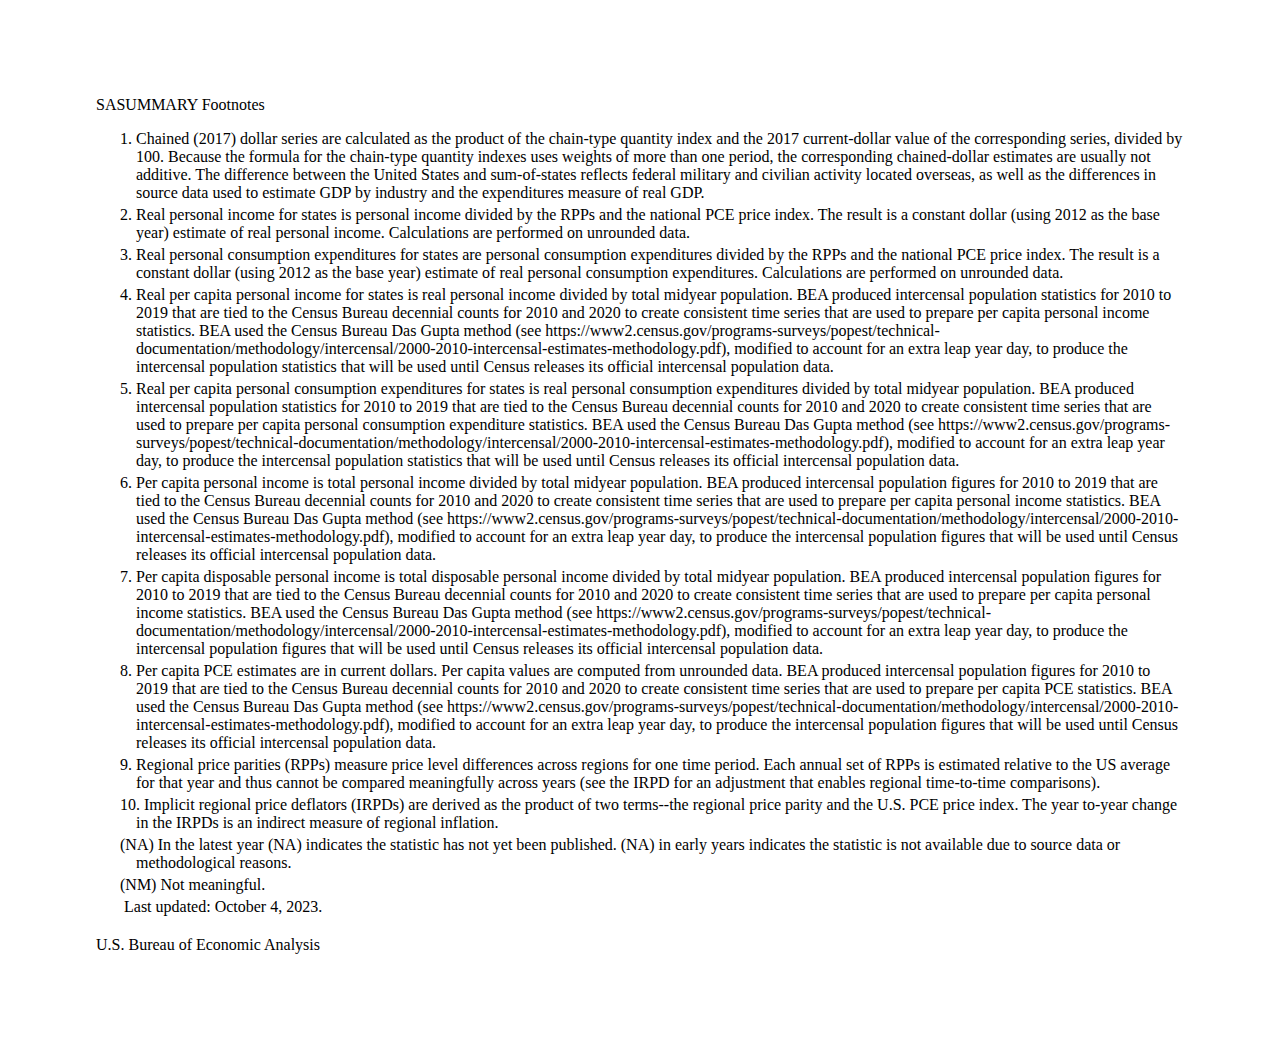
<file: SASUMMARY/SASUMMARY__Footnotes.html>
<HTML><HEAD><TITLE>SASUMMARY Footnotes</TITLE><STYLE>UL{text-indent:-1em;list-style-type:none;list-style-image:none;} LI{padding-bottom: 0.25em;} BODY{margin:1in;}</STYLE></HEAD><BODY>
<DIV>SASUMMARY Footnotes</DIV><DIV><UL>

<LI>1.&nbsp;Chained (2017) dollar series are calculated as the product of the chain-type quantity index and the 2017 current-dollar value of the corresponding series, divided by 100. Because the formula for the chain-type quantity indexes uses weights of more than one period, the corresponding chained-dollar estimates are usually not additive. The difference between the United States and sum-of-states reflects federal military and civilian activity located overseas, as well as the differences in source data used to estimate GDP by industry and the expenditures measure of real GDP.</LI>
<LI>2.&nbsp;Real personal income for states is personal income divided by the RPPs and the national PCE price index. The result is a constant dollar (using 2012 as the base year) estimate of real personal income. Calculations are performed on unrounded data.</LI>
<LI>3.&nbsp;Real personal consumption expenditures for states are personal consumption expenditures divided by the RPPs and the national PCE price index. The result is a constant dollar (using 2012 as the base year) estimate of real personal consumption expenditures. Calculations are performed on unrounded data.</LI>
<LI>4.&nbsp;Real per capita personal income for states is real personal income divided by total midyear population. BEA produced intercensal population statistics for 2010 to 2019 that are tied to the Census Bureau decennial counts for 2010 and 2020 to create consistent time series that are used to prepare per capita personal income statistics. BEA used the Census Bureau Das Gupta method (see https://www2.census.gov/programs-surveys/popest/technical-documentation/methodology/intercensal/2000-2010-intercensal-estimates-methodology.pdf), modified to account for an extra leap year day, to produce the intercensal population statistics that will be used until Census releases its official intercensal population data.</LI>
<LI>5.&nbsp;Real per capita personal consumption expenditures for states is real personal consumption expenditures divided by total midyear population. BEA produced intercensal population statistics for 2010 to 2019 that are tied to the Census Bureau decennial counts for 2010 and 2020 to create consistent time series that are used to prepare per capita personal consumption expenditure statistics. BEA used the Census Bureau Das Gupta method (see https://www2.census.gov/programs-surveys/popest/technical-documentation/methodology/intercensal/2000-2010-intercensal-estimates-methodology.pdf), modified to account for an extra leap year day, to produce the intercensal population statistics that will be used until Census releases its official intercensal population data.</LI>
<LI>6.&nbsp;Per capita personal income is total personal income divided by total midyear population. BEA produced intercensal population figures for 2010 to 2019 that are tied to the Census Bureau decennial counts for 2010 and 2020 to create consistent time series that are used to prepare per capita personal income statistics. BEA used the Census Bureau Das Gupta method (see https://www2.census.gov/programs-surveys/popest/technical-documentation/methodology/intercensal/2000-2010-intercensal-estimates-methodology.pdf), modified to account for an extra leap year day, to produce the intercensal population figures that will be used until Census releases its official intercensal population data.</LI>
<LI>7.&nbsp;Per capita disposable personal income is total disposable personal income divided by total midyear population. BEA produced intercensal population figures for 2010 to 2019 that are tied to the Census Bureau decennial counts for 2010 and 2020 to create consistent time series that are used to prepare per capita personal income statistics. BEA used the Census Bureau Das Gupta method (see https://www2.census.gov/programs-surveys/popest/technical-documentation/methodology/intercensal/2000-2010-intercensal-estimates-methodology.pdf), modified to account for an extra leap year day, to produce the intercensal population figures that will be used until Census releases its official intercensal population data.</LI>
<LI>8.&nbsp;Per capita PCE estimates are in current dollars. Per capita values are computed from unrounded data. BEA produced intercensal population figures for 2010 to 2019 that are tied to the Census Bureau decennial counts for 2010 and 2020 to create consistent time series that are used to prepare per capita PCE statistics. BEA used the Census Bureau Das Gupta method (see https://www2.census.gov/programs-surveys/popest/technical-documentation/methodology/intercensal/2000-2010-intercensal-estimates-methodology.pdf), modified to account for an extra leap year day, to produce the intercensal population figures that will be used until Census releases its official intercensal population data.</LI>
<LI>9.&nbsp;Regional price parities (RPPs) measure price level differences across regions for one time period.  Each annual set of RPPs is estimated relative to the US average for that year and thus cannot be compared meaningfully across years (see the IRPD for an adjustment that enables regional time-to-time comparisons).</LI>
<LI>10.&nbsp;Implicit regional price deflators (IRPDs) are derived as the product of two terms--the regional price parity and the U.S. PCE price index.  The year to-year change in the IRPDs is an indirect measure of regional inflation.</LI>
<LI>(NA)&nbsp;In the latest year (NA) indicates the statistic has not yet been published. (NA) in early years indicates the statistic is not available due to source data or methodological reasons.</LI>
<LI>(NM)&nbsp;Not meaningful.</LI>
<LI> &nbsp;Last updated: October 4, 2023.</LI>
</UL></DIV><DIV>U.S. Bureau of Economic Analysis</DIV></BODY></HTML>
</file>
